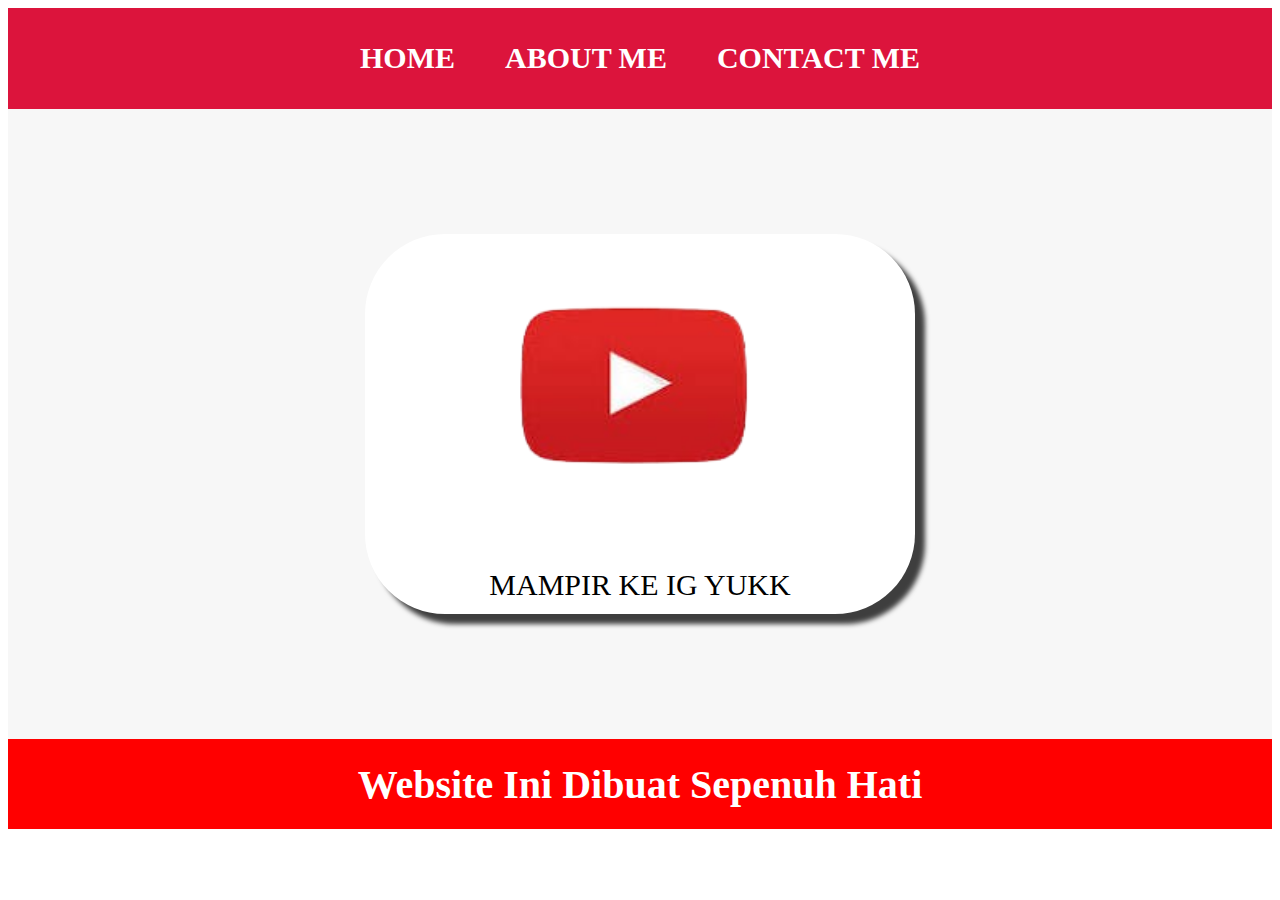
<file: index.html>
<html>
  <head>
    <title>WEB SAYA</title>
    <link rel="stylesheet" href="style.css" />
  </head>
  <body>
    <div class="container">

    
    <!-- NAVIGATION BAR -->
    <div class="container-navbar">
      <ul class="ul-navbar">
        <li class="li-navbar">
          <a href="#" class="a-navbar">HOME</a>
        </li>
        <li class="li-navbar">
          <a href="about.html "class="a-navbar" >ABOUT ME</a>
        </li>
        <li class="li-navbar">
          <a href="contact.html" class= "a-navbar">CONTACT ME</a>
        </li>
      </ul>
    </div>
    <!-- NAVIGATION BAR SELESAI -->

    <!-- CONTENT 1 -->
    <div class="container-content">
      <a href="https://www.instagram.com/invites/contact/?igsh=1kxxyzqh6eiar&utm_content=m95ohwt" class="a-content">
        <img src="download-removebg-preview.png" class="img-content" />
        <p>MAMPIR KE IG YUKK</p>
      </a>
      
    </div>
    <!-- CONTENT 1 END  -->

    <!-- FOOTER -->
    <div class="container-footer">
      <h1 class="h1-footer">Website Ini Dibuat Sepenuh Hati</h1>
    </div>
    <!-- FOOTER END -->
     <div>
  </body>
</html>
</file>
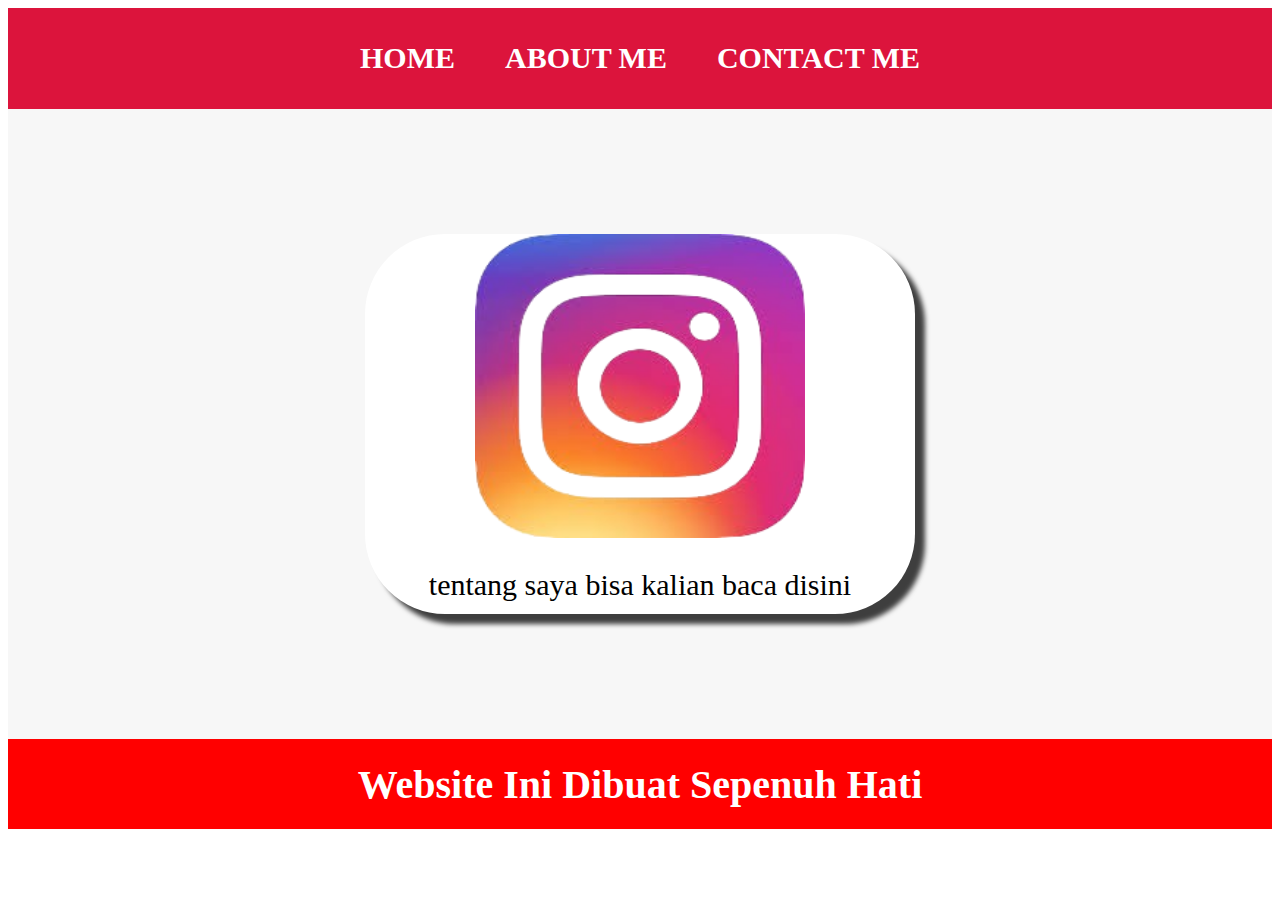
<file: about.html>
<html>
  <head>
    <title>ABOUT ME</title>
    <link rel="stylesheet" href="style.css" />
  </head>
  <body>
    <div class="container">

    
    <!-- NAVIGATION BAR -->
    <div class="container-navbar">
      <ul class="ul-navbar">
        <li class="li-navbar">
          <a href="index.html" class="a-navbar">HOME</a>
        </li>
        <li class="li-navbar">
          <a href="about.html "class="a-navbar" >ABOUT ME</a>
        </li>
        <li class="li-navbar">
          <a href="contact.html" class= "a-navbar">CONTACT ME</a>
        </li>
      </ul>
    </div>
    <!-- NAVIGATION BAR SELESAI -->

    <!-- CONTENT 1 -->
    <div class="container-content">
      <a href="https://www.instagram.com/invites/contact/?igsh=1kxxyzqh6eiar&utm_content=m95ohwt" class="a-content">
        <img src="images-removebg-preview.png" class="img-content" />
        <p>tentang saya bisa kalian baca disini</p>
      </a>
      
    </div>
    <!-- CONTENT 1 END  -->

    <!-- FOOTER -->
    <div class="container-footer">
      <h1 class="h1-footer">Website Ini Dibuat Sepenuh Hati</h1>
    </div>
    <!-- FOOTER END -->
     <div>
  </body>
</html>
</file>
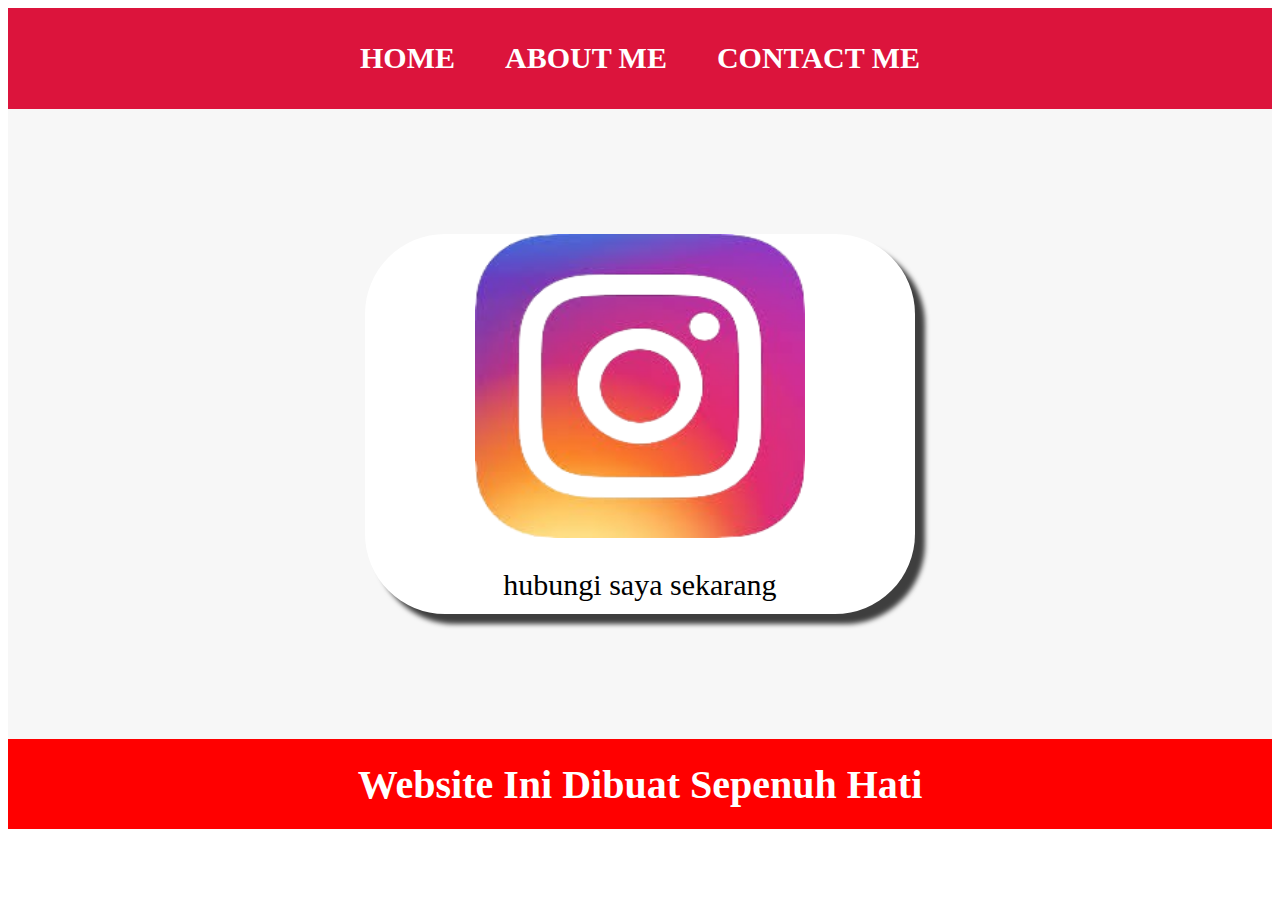
<file: contact.html>
<html>
  <head>
    <title>CONTACT ME</title>
    <link rel="stylesheet" href="style.css" />
  </head>
  <body>
    <div class="container">

    
    <!-- NAVIGATION BAR -->
    <div class="container-navbar">
      <ul class="ul-navbar">
        <li class="li-navbar">
          <a href="index.html" class="a-navbar">HOME</a>
        </li>
        <li class="li-navbar">
          <a href="about.html "class="a-navbar" >ABOUT ME</a>
        </li>
        <li class="li-navbar">
          <a href="contact.html" class= "a-navbar">CONTACT ME</a>
        </li>
      </ul>
    </div>
    <!-- NAVIGATION BAR SELESAI -->

    <!-- CONTENT 1 -->
    <div class="container-content">
      <a href="https://www.instagram.com/invites/contact/?igsh=1kxxyzqh6eiar&utm_content=m95ohwt" class="a-content">
        <img src="images-removebg-preview.png" class="img-content" />
        <p>hubungi saya sekarang</p>
      </a>
      
    </div>
    <!-- CONTENT 1 END  -->

    <!-- FOOTER -->
    <div class="container-footer">
      <h1 class="h1-footer">Website Ini Dibuat Sepenuh Hati</h1>
    </div>
    <!-- FOOTER END -->
     <div>
  </body>
</html>
</file>
<file: style.css>
*,
html{
    margin 0;
    padding: 0;
}
.container{
  
  
}

.container-navbar {
  background-color: crimson;
  width: 100%;
  height: 101px;
}
.ul-navbar {
  display: flex;
  height: 100px;
  justify-content: center;
  align-items: center;
}
.li-navbar {
  list-style-type: none;
  padding: 20px;
  margin: 5px;
  color: #fff;
  font-size: 30px;
}
.li-navbar:hover{
  background-color: rgb(10, 2, 0);
  transition: .5s ease-in-out;
  -webkit-transition: .5s ease-in-out;
  -moz-transition: .5s ease-in-out;
  -ms-transition: .5s ease-in-out;
  -o-transition: .5s ease-in-out;
  -moz-transition-delay: .3s;
  border-radius: 10px;
  -webkit-border-radius: 10px;
  -moz-border-radius: 10px;
  -ms-border-radius: 10px;
  -o-border-radius: 10px;
}
.a-navbar{
  color: #fff;
  text-decoration: none;
  font-weight: 800;
}
.container-content{
  height: 70vh;
  background-color: #f7f7f7;
  display: flex;
  justify-content: center;
  align-items: center;
}
.a-content{
  background-color: #fff;
  color: black;
  text-decoration: none;
  font-size: 30px;
  border-radius: 80px;
  width: 550px;
  height: 380px;
  display: flex;
  justify-content: space-evenly  ;
  align-items: center;
  flex-direction: column;
  -webkit-border-radius: 80px;
  -moz-border-radius: 80px;
  -ms-border-radius: 80px;
  -o-border-radius: 80px;
  box-shadow: box-shadow: 10px 10px 5px 0px rgba(0,0,0,0.75);
  -webkit-box-shadow: 10px 10px 5px 0px rgba(0,0,0,0.75);
  -moz-box-shadow: 10px 10px 5px 0px rgba(0,0,0,0.75);;
}
.img-content{
  width: 60%;
  height: 80%;
}
.container-footer{
  height: 10vh;
  background-color: red;
  display: flex;
  justify-content: center;
  align-items: center;
}
.h1-footer{
font-size: 40px;
color: #fff;
}
</file>
